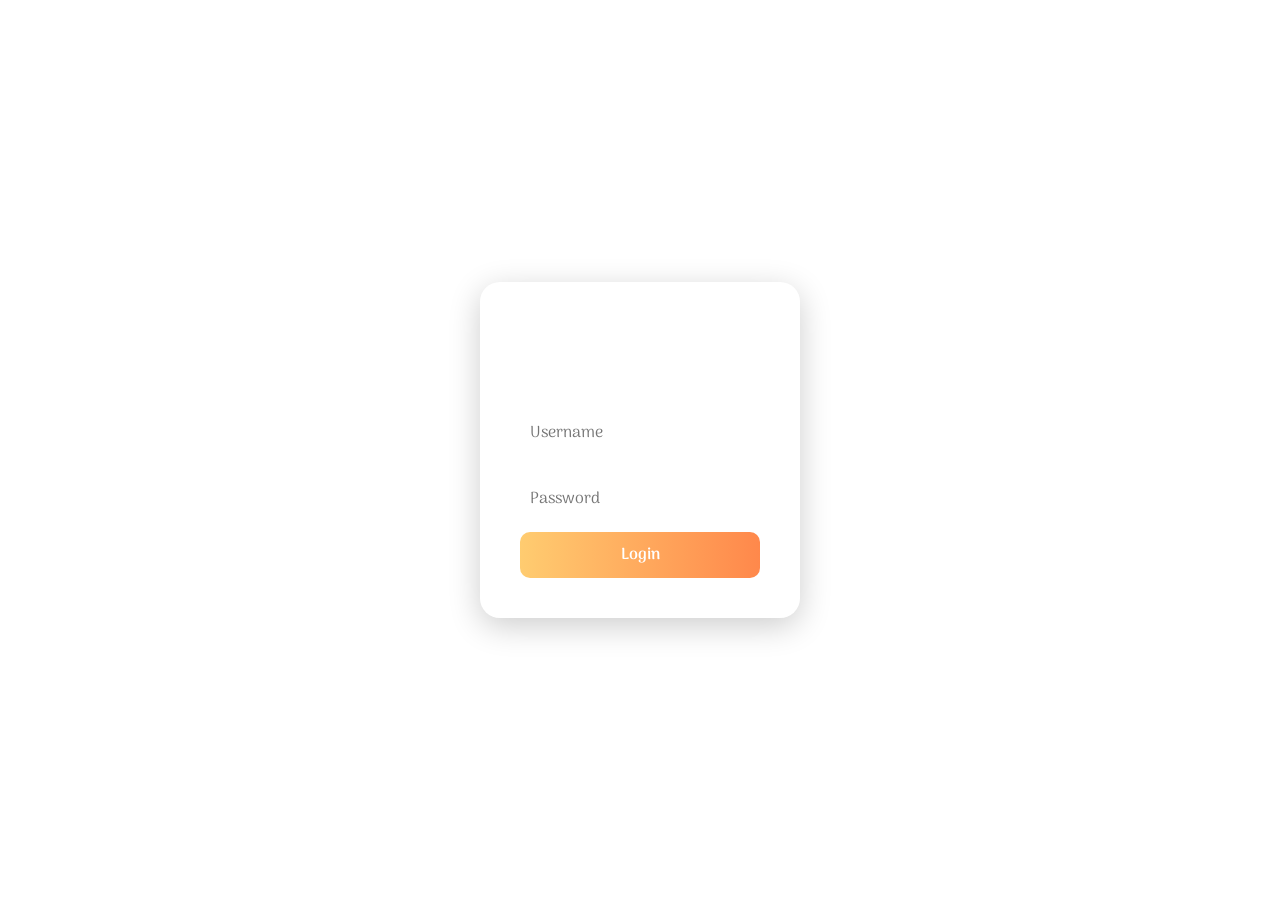
<file: index.html>
<!DOCTYPE html>
<html lang="en">
<head>
  <meta charset="UTF-8">
  <meta name="viewport" content="width=device-width, initial-scale=1.0">
  <title>Login</title>
  <link href="https://fonts.googleapis.com/css2?family=Arima:wght@400;500;600;700&display=swap" rel="stylesheet">
  <script src="users.js"></script>
  <script src="auth.js"></script>
  <style>
    * {
      box-sizing: border-box;
      font-family: 'Arima', cursive;
    }

    body {
      height: 100vh;
      margin: 0;
      display: flex;
      justify-content: center;
      align-items: center;
      background: url('https://github.com/theofficialVajer/uploadforkknight/blob/main/Orange%20Yellow%20Artistic%20Scenery.jpg?raw=true')
        no-repeat center/cover;
      animation: floatBackground 12s ease-in-out infinite alternate;
    }

    @keyframes floatBackground {
      0% { background-position: center; }
      100% { background-position: center 20px; }
    }

    .login-container {
      background: rgba(255, 255, 255, 0.15);
      backdrop-filter: blur(15px);
      border-radius: 20px;
      box-shadow: 0 8px 32px rgba(0, 0, 0, 0.2);
      padding: 40px;
      width: 320px;
      text-align: center;
      color: white;
      transition: transform 0.3s ease, box-shadow 0.3s ease;
    }

    .login-container:hover {
      transform: translateY(-5px);
      box-shadow: 0 12px 40px rgba(0, 0, 0, 0.3);
    }

    h2 {
      margin-bottom: 20px;
      font-weight: 600;
      letter-spacing: 1px;
    }

    input {
      width: 100%;
      padding: 10px;
      margin: 10px 0;
      border: none;
      outline: none;
      border-radius: 10px;
      background: rgba(255, 255, 255, 0.3);
      color: #fff;
      font-size: 16px;
      transition: background 0.3s ease;
    }

    input:focus {
      background: rgba(255, 255, 255, 0.5);
    }

    button {
      width: 100%;
      padding: 10px;
      border: none;
      border-radius: 10px;
      background: linear-gradient(90deg, #ffcc70, #ff884b);
      color: #fff;
      font-size: 16px;
      font-weight: 600;
      cursor: pointer;
      transition: transform 0.2s ease, box-shadow 0.2s ease;
    }

    button:hover {
      transform: scale(1.05);
      box-shadow: 0 4px 15px rgba(255, 204, 112, 0.6);
    }
  </style>
</head>
<body>
  <div class="login-container">
    <h2>Welcome Back</h2>
    <form onsubmit="login(event)">
      <input type="text" id="username" placeholder="Username" required />
      <input type="password" id="password" placeholder="Password" required />
      <button type="submit">Login</button>
    </form>
  </div>

  <link rel="stylesheet" href="rightclick.css">
<script src="rightclick.js"></script>
<div id="cursor-dot"></div>

</body>
</html>
</file>
<file: rightclick.css>
.custom-menu {
    position: fixed;
    top: 0;
    left: 0;
    width: 180px;
    backdrop-filter: blur(12px);
    background: rgba(255, 255, 255, 0.15);
    border: 2px solid rgba(255, 255, 255, 0.25);
    border-radius: 14px;
    box-shadow: 0 0 20px rgba(0,0,0,0.4);
    padding: 8px 0;
    display: none;
    z-index: 9999;
    opacity: 0;
    animation: fadeUp 0.25s ease forwards;
    font-family: "Arima", sans-serif;
}

.menu-item {
    padding: 10px 18px;
    font-size: 17px;
    cursor: pointer;
    color: white;
    transition: 0.25s;
}

.menu-item:hover {
    background: rgba(255, 255, 255, 0.25);
    transform: translateX(4px);
}

.menu-divider {
    width: 100%;
    height: 1px;
    background: rgba(255, 255, 255, 0.3);
    margin: 6px 0;
}

.menu-item.danger:hover {
    background: rgba(255, 120, 0, 0.5);
    color: #fff3d7;
}

@keyframes fadeUp {
    from { opacity: 0; transform: translateY(8px); }
    to { opacity: 1; transform: translateY(0); }
}
</file>
